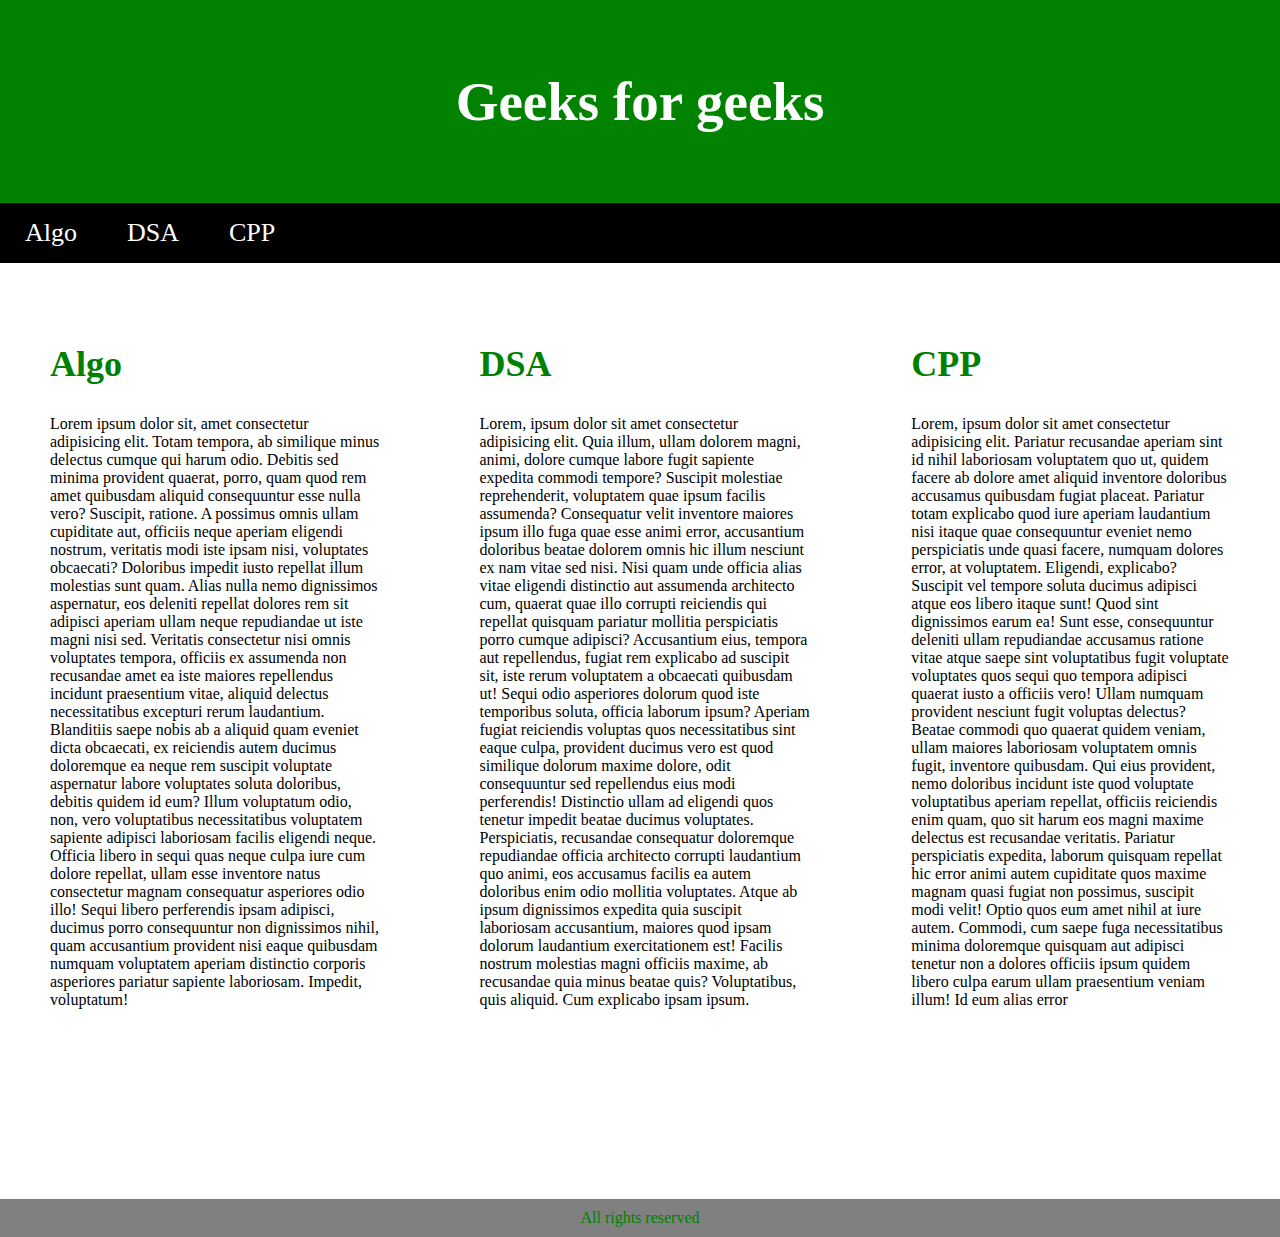
<file: index.html>
<!DOCTYPE html>
<html lang="en">
<head>
    <meta charset="UTF-8">
    <meta name="viewport" content="width=device-width, initial-scale=1.0">
    <title>Document</title>
    <link rel="stylesheet" href="style.css">
</head>
<body>
    <div id="main">
        <div id="geeks">
            <h1>Geeks for geeks</h1>
        </div>
     <div id="nav">
        <div id="nav_"><a href="./algo.html" target="_blank">Algo</a></div>
        <div id="nav_"><a href="./dsa.html" target="_blank">DSA</a></div>
        <div id="nav_"><a href="./cpp.html" target="_blank">CPP</a></div>
     </div>
     <div id="content">
        <div id="id_">
            <h2>Algo</h2>
            <p>Lorem ipsum dolor sit, amet consectetur adipisicing elit. Totam tempora, ab similique minus delectus cumque qui harum odio. Debitis sed minima provident quaerat, porro, quam quod rem amet quibusdam aliquid consequuntur esse nulla vero? Suscipit, ratione. A possimus omnis ullam cupiditate aut, officiis neque aperiam eligendi nostrum, veritatis modi iste ipsam nisi, voluptates obcaecati? Doloribus impedit iusto repellat illum molestias sunt quam. Alias nulla nemo dignissimos aspernatur, eos deleniti repellat dolores rem sit adipisci aperiam ullam neque repudiandae ut iste magni nisi sed. Veritatis consectetur nisi omnis voluptates tempora, officiis ex assumenda non recusandae amet ea iste maiores repellendus incidunt praesentium vitae, aliquid delectus necessitatibus excepturi rerum laudantium. Blanditiis saepe nobis ab a aliquid quam eveniet dicta obcaecati, ex reiciendis autem ducimus doloremque ea neque rem suscipit voluptate aspernatur labore voluptates soluta doloribus, debitis quidem id eum? Illum voluptatum odio, non, vero voluptatibus necessitatibus voluptatem sapiente adipisci laboriosam facilis eligendi neque. Officia libero in sequi quas neque culpa iure cum dolore repellat, ullam esse inventore natus consectetur magnam consequatur asperiores odio illo! Sequi libero perferendis ipsam adipisci, ducimus porro consequuntur non dignissimos nihil, quam accusantium provident nisi eaque quibusdam numquam voluptatem aperiam distinctio corporis asperiores pariatur sapiente laboriosam. Impedit, voluptatum!</p>
        </div>
        <div id="id_">
            <h2>DSA</h2>
            <p>Lorem, ipsum dolor sit amet consectetur adipisicing elit. Quia illum, ullam dolorem magni, animi, dolore cumque labore fugit sapiente expedita commodi tempore? Suscipit molestiae reprehenderit, voluptatem quae ipsum facilis assumenda? Consequatur velit inventore maiores ipsum illo fuga quae esse animi error, accusantium doloribus beatae dolorem omnis hic illum nesciunt ex nam vitae sed nisi. Nisi quam unde officia alias vitae eligendi distinctio aut assumenda architecto cum, quaerat quae illo corrupti reiciendis qui repellat quisquam pariatur mollitia perspiciatis porro cumque adipisci? Accusantium eius, tempora aut repellendus, fugiat rem explicabo ad suscipit sit, iste rerum voluptatem a obcaecati quibusdam ut! Sequi odio asperiores dolorum quod iste temporibus soluta, officia laborum ipsum? Aperiam fugiat reiciendis voluptas quos necessitatibus sint eaque culpa, provident ducimus vero est quod similique dolorum maxime dolore, odit consequuntur sed repellendus eius modi perferendis! Distinctio ullam ad eligendi quos tenetur impedit beatae ducimus voluptates. Perspiciatis, recusandae consequatur doloremque repudiandae officia architecto corrupti laudantium quo animi, eos accusamus facilis ea autem doloribus enim odio mollitia voluptates. Atque ab ipsum dignissimos expedita quia suscipit laboriosam accusantium, maiores quod ipsam dolorum laudantium exercitationem est! Facilis nostrum molestias magni officiis maxime, ab recusandae quia minus beatae quis? Voluptatibus, quis aliquid. Cum explicabo ipsam ipsum.</p>


        </div>
        <div id="id_">
            <h2>CPP</h2>
            <p>Lorem, ipsum dolor sit amet consectetur adipisicing elit. Pariatur recusandae aperiam sint id nihil laboriosam voluptatem quo ut, quidem facere ab dolore amet aliquid inventore doloribus accusamus quibusdam fugiat placeat. Pariatur totam explicabo quod iure aperiam laudantium nisi itaque quae consequuntur eveniet nemo perspiciatis unde quasi facere, numquam dolores error, at voluptatem. Eligendi, explicabo? Suscipit vel tempore soluta ducimus adipisci atque eos libero itaque sunt! Quod sint dignissimos earum ea! Sunt esse, consequuntur deleniti ullam repudiandae accusamus ratione vitae atque saepe sint voluptatibus fugit voluptate voluptates quos sequi quo tempora adipisci quaerat iusto a officiis vero! Ullam numquam provident nesciunt fugit voluptas delectus? Beatae commodi quo quaerat quidem veniam, ullam maiores laboriosam voluptatem omnis fugit, inventore quibusdam. Qui eius provident, nemo doloribus incidunt iste quod voluptate voluptatibus aperiam repellat, officiis reiciendis enim quam, quo sit harum eos magni maxime delectus est recusandae veritatis. Pariatur perspiciatis expedita, laborum quisquam repellat hic error animi autem cupiditate quos maxime magnam quasi fugiat non possimus, suscipit modi velit! Optio quos eum amet nihil at iure autem. Commodi, cum saepe fuga necessitatibus minima doloremque quisquam aut adipisci tenetur non a dolores officiis ipsum quidem libero culpa earum ullam praesentium veniam illum! Id eum alias error</p>



        </div>
     </div>
      <footer id="footer">
        <div >All rights reserved</div>
        
      </footer>
        
     
    </div>
</body>
</html>
</file>
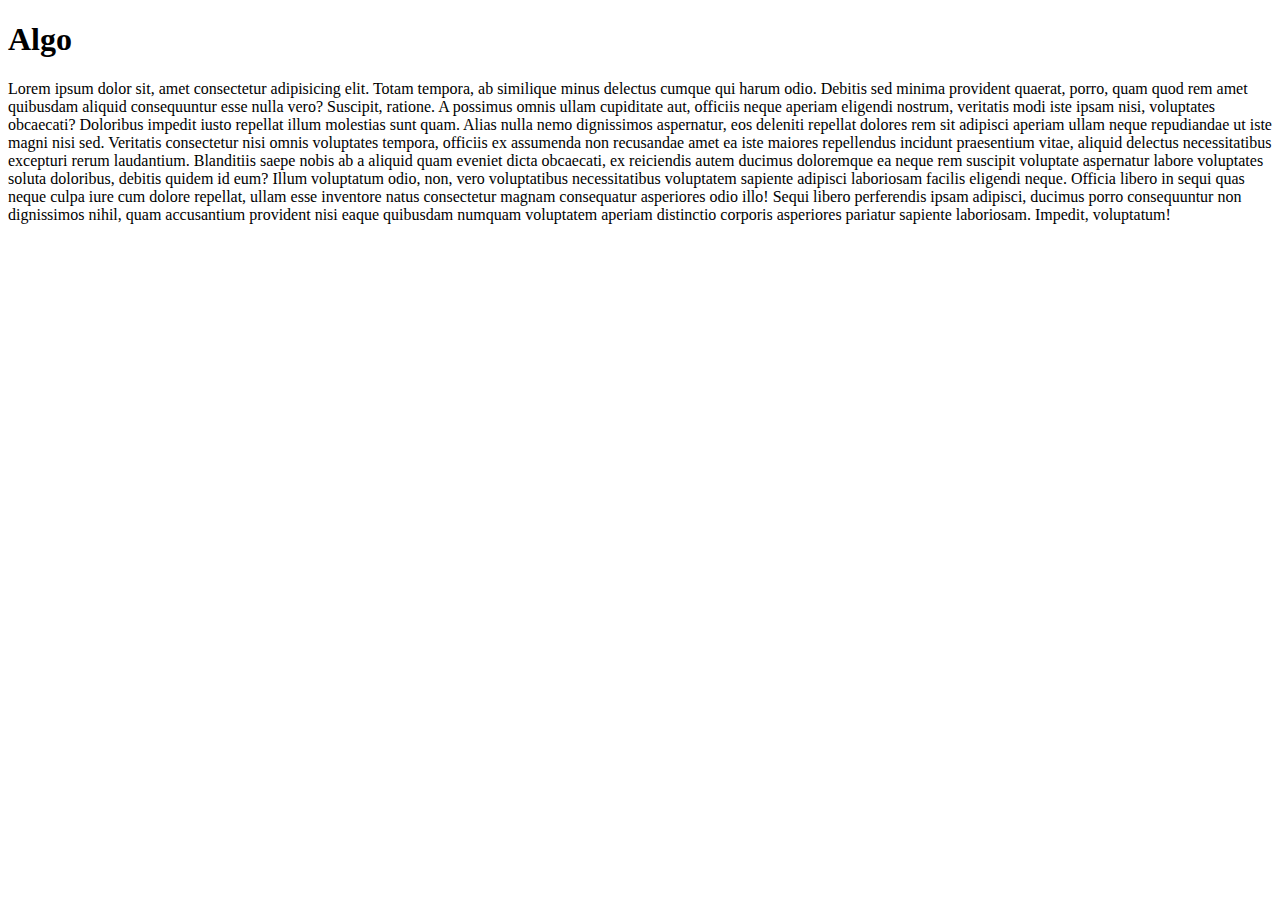
<file: algo.html>
<!DOCTYPE html>
<html lang="en">
<head>
    <meta charset="UTF-8">
    <meta name="viewport" content="width=device-width, initial-scale=1.0">
    <title>Document</title>
</head>
<body>
    <h1>Algo</h1>
    <p>Lorem ipsum dolor sit, amet consectetur adipisicing elit. Totam tempora, ab similique minus delectus cumque qui harum odio. Debitis sed minima provident quaerat, porro, quam quod rem amet quibusdam aliquid consequuntur esse nulla vero? Suscipit, ratione. A possimus omnis ullam cupiditate aut, officiis neque aperiam eligendi nostrum, veritatis modi iste ipsam nisi, voluptates obcaecati? Doloribus impedit iusto repellat illum molestias sunt quam. Alias nulla nemo dignissimos aspernatur, eos deleniti repellat dolores rem sit adipisci aperiam ullam neque repudiandae ut iste magni nisi sed. Veritatis consectetur nisi omnis voluptates tempora, officiis ex assumenda non recusandae amet ea iste maiores repellendus incidunt praesentium vitae, aliquid delectus necessitatibus excepturi rerum laudantium. Blanditiis saepe nobis ab a aliquid quam eveniet dicta obcaecati, ex reiciendis autem ducimus doloremque ea neque rem suscipit voluptate aspernatur labore voluptates soluta doloribus, debitis quidem id eum? Illum voluptatum odio, non, vero voluptatibus necessitatibus voluptatem sapiente adipisci laboriosam facilis eligendi neque. Officia libero in sequi quas neque culpa iure cum dolore repellat, ullam esse inventore natus consectetur magnam consequatur asperiores odio illo! Sequi libero perferendis ipsam adipisci, ducimus porro consequuntur non dignissimos nihil, quam accusantium provident nisi eaque quibusdam numquam voluptatem aperiam distinctio corporis asperiores pariatur sapiente laboriosam. Impedit, voluptatum!</p>
</body>
</html>
</file>
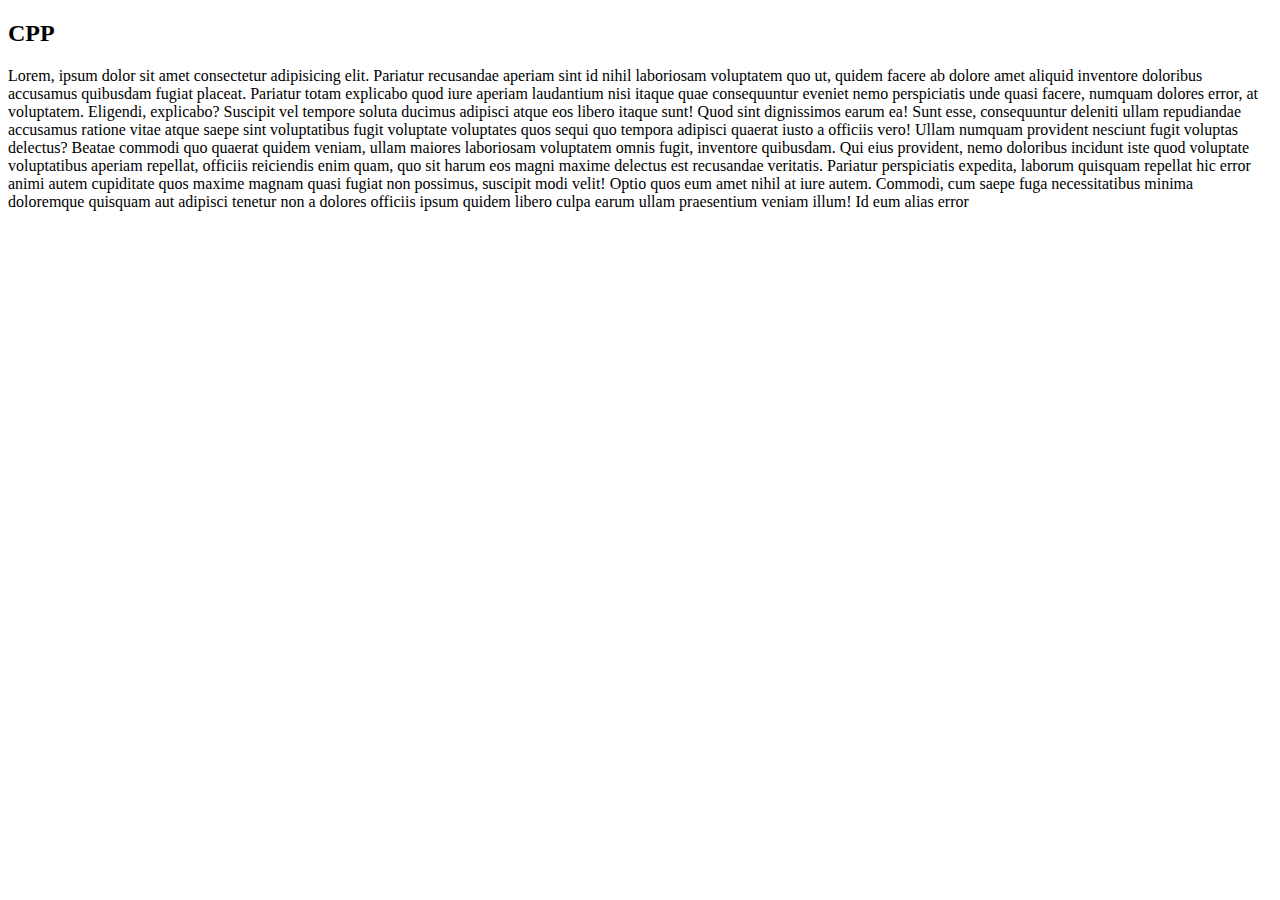
<file: cpp.html>
<!DOCTYPE html>
<html lang="en">
<head>
    <meta charset="UTF-8">
    <meta name="viewport" content="width=device-width, initial-scale=1.0">
    <title>Document</title>
</head>
<body>
    <h2>CPP</h2>
            <p>Lorem, ipsum dolor sit amet consectetur adipisicing elit. Pariatur recusandae aperiam sint id nihil laboriosam voluptatem quo ut, quidem facere ab dolore amet aliquid inventore doloribus accusamus quibusdam fugiat placeat. Pariatur totam explicabo quod iure aperiam laudantium nisi itaque quae consequuntur eveniet nemo perspiciatis unde quasi facere, numquam dolores error, at voluptatem. Eligendi, explicabo? Suscipit vel tempore soluta ducimus adipisci atque eos libero itaque sunt! Quod sint dignissimos earum ea! Sunt esse, consequuntur deleniti ullam repudiandae accusamus ratione vitae atque saepe sint voluptatibus fugit voluptate voluptates quos sequi quo tempora adipisci quaerat iusto a officiis vero! Ullam numquam provident nesciunt fugit voluptas delectus? Beatae commodi quo quaerat quidem veniam, ullam maiores laboriosam voluptatem omnis fugit, inventore quibusdam. Qui eius provident, nemo doloribus incidunt iste quod voluptate voluptatibus aperiam repellat, officiis reiciendis enim quam, quo sit harum eos magni maxime delectus est recusandae veritatis. Pariatur perspiciatis expedita, laborum quisquam repellat hic error animi autem cupiditate quos maxime magnam quasi fugiat non possimus, suscipit modi velit! Optio quos eum amet nihil at iure autem. Commodi, cum saepe fuga necessitatibus minima doloremque quisquam aut adipisci tenetur non a dolores officiis ipsum quidem libero culpa earum ullam praesentium veniam illum! Id eum alias error</p>
</body>
</html>
</file>
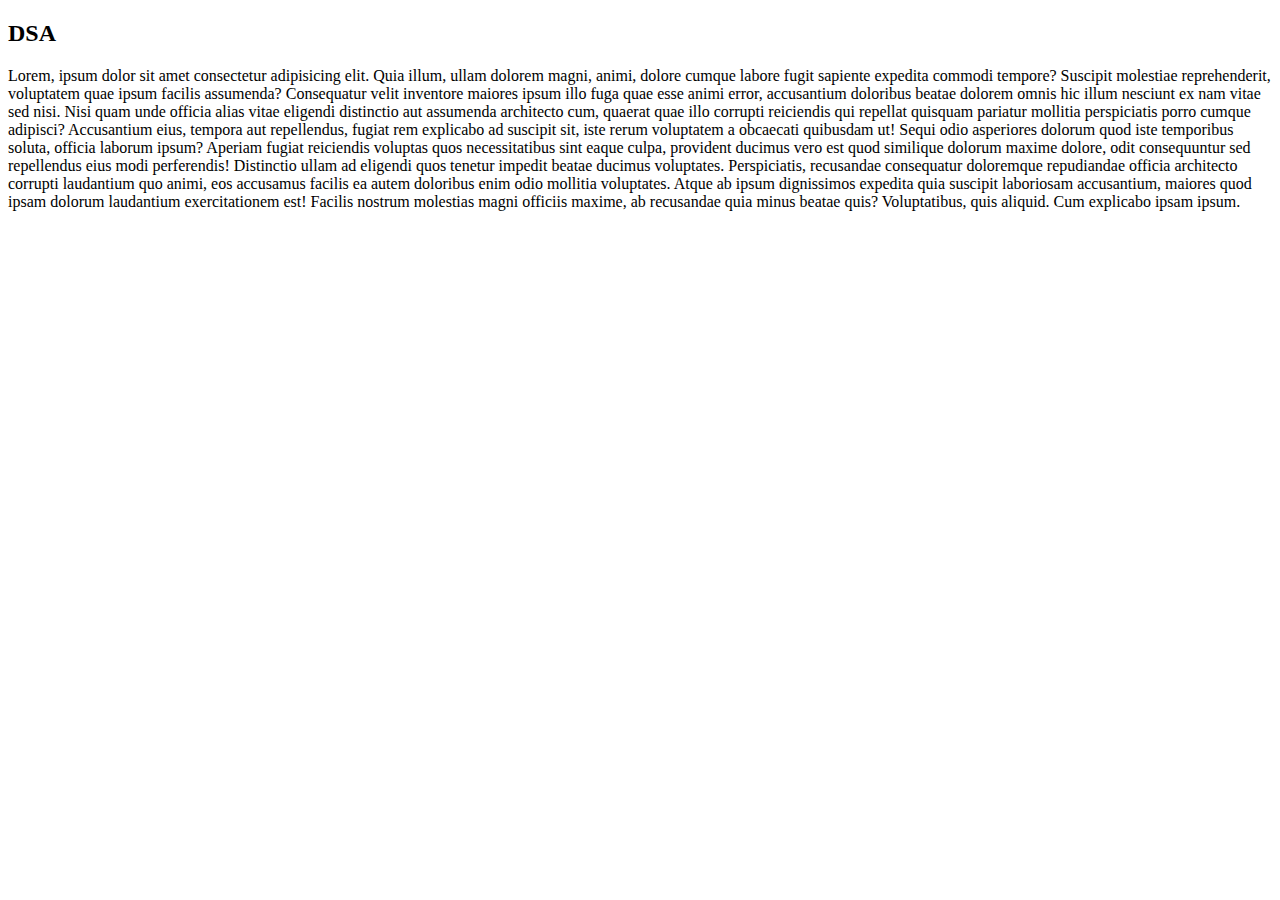
<file: dsa.html>
<!DOCTYPE html>
<html lang="en">
<head>
    <meta charset="UTF-8">
    <meta name="viewport" content="width=device-width, initial-scale=1.0">
    <title>Document</title>
</head>
<body>
    <h2>DSA</h2>
            <p>Lorem, ipsum dolor sit amet consectetur adipisicing elit. Quia illum, ullam dolorem magni, animi, dolore cumque labore fugit sapiente expedita commodi tempore? Suscipit molestiae reprehenderit, voluptatem quae ipsum facilis assumenda? Consequatur velit inventore maiores ipsum illo fuga quae esse animi error, accusantium doloribus beatae dolorem omnis hic illum nesciunt ex nam vitae sed nisi. Nisi quam unde officia alias vitae eligendi distinctio aut assumenda architecto cum, quaerat quae illo corrupti reiciendis qui repellat quisquam pariatur mollitia perspiciatis porro cumque adipisci? Accusantium eius, tempora aut repellendus, fugiat rem explicabo ad suscipit sit, iste rerum voluptatem a obcaecati quibusdam ut! Sequi odio asperiores dolorum quod iste temporibus soluta, officia laborum ipsum? Aperiam fugiat reiciendis voluptas quos necessitatibus sint eaque culpa, provident ducimus vero est quod similique dolorum maxime dolore, odit consequuntur sed repellendus eius modi perferendis! Distinctio ullam ad eligendi quos tenetur impedit beatae ducimus voluptates. Perspiciatis, recusandae consequatur doloremque repudiandae officia architecto corrupti laudantium quo animi, eos accusamus facilis ea autem doloribus enim odio mollitia voluptates. Atque ab ipsum dignissimos expedita quia suscipit laboriosam accusantium, maiores quod ipsam dolorum laudantium exercitationem est! Facilis nostrum molestias magni officiis maxime, ab recusandae quia minus beatae quis? Voluptatibus, quis aliquid. Cum explicabo ipsam ipsum.</p>
</body>
</html>
</file>
<file: style.css>
*{
    margin: 0;
    padding: 0;
    box-sizing: border-box;

}
html,body{
    height: 100%;
    width: 100%;



}
#main{
    height: 100vh;
    width: 100%;
    background-color: rgb(255, 255, 255);
}
#geeks{
    background-color: rgb(1, 131, 1);
    padding: 70px;
    color: white;
    display: flex;
    align-items: center ;
    justify-content: center;
    

}
#geeks h1{
    font-size: 55px;
}
#nav{
    display: flex;
    background-color: black;
    
}
#nav_{
    margin: 15px 25px;
    font-size: 26px;
    color: rgb(255, 255, 255);
}
#nav_ a{
    text-decoration: none;
    color: white;
}
#content{
 display: flex;
 

 align-items: center;
 justify-content: space-between;
 background-color: #ffffff;
}
#id_{
    margin: 50px;
    display: flex;
    flex-direction: column;
    justify-content: flex-start;

}
#id_ h2{
    padding: 30px;
    color: green;
    font-size: 36px;
    padding-left: 0px;
}

#footer{
    margin-top: 140px;
    
    display: flex;
    justify-content: center;
    align-items: flex-end;
}
#footer div{
    width: 100%;
    background-color: gray;
    padding: 10px 15px;
    display: flex;
    align-items: center  ;
    justify-content: center;
    color: green;
    margin-bottom: 0px;
}
</file>
